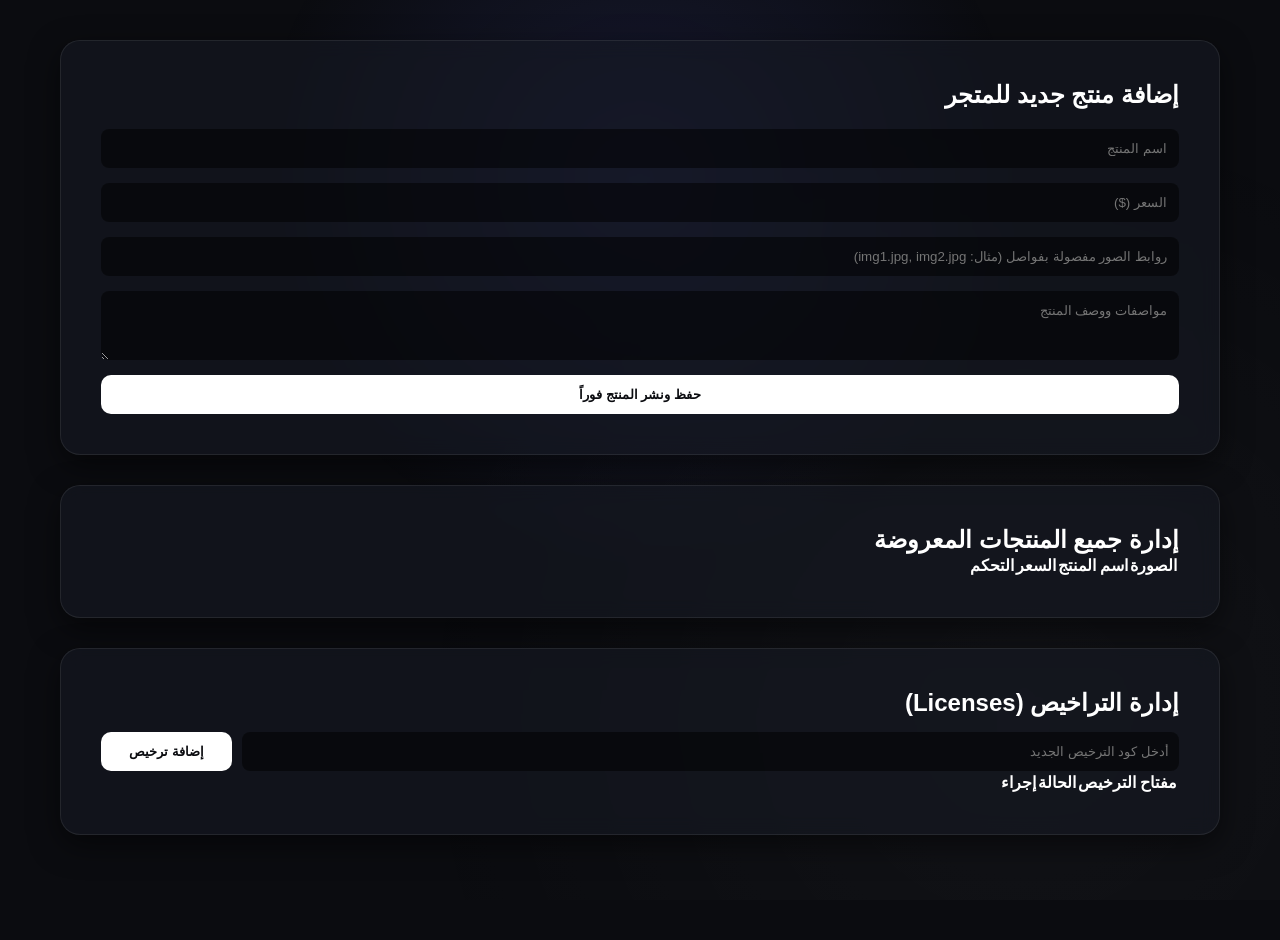
<file: admin.html>
<!DOCTYPE html>
<html lang="ar" dir="rtl">
<head>
    <meta charset="UTF-8">
    <title>Back Store - لوحة الإدارة الشاملة</title>
    <link rel="stylesheet" href="style.css">
</head>
<body>
    <div class="animated-bg"></div>
    <main class="container">
        
        <!-- قسم إضافة منتج جديد -->
        <div class="glass-card" style="margin-bottom: 30px;">
            <h2><i class="fa-solid fa-plus-node"></i> إضافة منتج جديد للمتجر</h2>
            <form id="addProductForm" style="margin-top: 20px; display: flex; flex-direction: column; gap: 15px;">
                <input type="text" id="pName" placeholder="اسم المنتج" required style="padding: 12px; border-radius: 8px; border: 1px solid var(--glass-border); background: rgba(0,0,0,0.5); color: #fff;">
                <input type="number" id="pPrice" placeholder="السعر ($)" required style="padding: 12px; border-radius: 8px; border: 1px solid var(--glass-border); background: rgba(0,0,0,0.5); color: #fff;">
                <input type="text" id="pImages" placeholder="روابط الصور مفصولة بفواصل (مثال: img1.jpg, img2.jpg)" required style="padding: 12px; border-radius: 8px; border: 1px solid var(--glass-border); background: rgba(0,0,0,0.5); color: #fff;">
                <textarea id="pDesc" placeholder="مواصفات ووصف المنتج" rows="3" required style="padding: 12px; border-radius: 8px; border: 1px solid var(--glass-border); background: rgba(0,0,0,0.5); color: #fff;"></textarea>
                <button type="submit" class="btn-action"><i class="fa-solid fa-floppy-disk"></i> حفظ ونشر المنتج فوراً</button>
            </form>
        </div>

        <!-- لوحة التحكم بالمنتجات المعروضة (حذف وتعديل) -->
        <div class="glass-card" style="margin-bottom: 30px;">
            <h2><i class="fa-solid fa-list-check"></i> إدارة جميع المنتجات المعروضة</h2>
            <table class="admin-table">
                <thead>
                    <tr>
                        <th>الصورة</th>
                        <th>اسم المنتج</th>
                        <th>السعر</th>
                        <th>التحكم</th>
                    </tr>
                </thead>
                <tbody id="adminProductsList"></tbody>
            </table>
        </div>

        <!-- لوحة التحكم بالتراخيص (Licenses) -->
        <div class="glass-card">
            <h2><i class="fa-solid fa-key"></i> إدارة التراخيص (Licenses)</h2>
            <div style="display: flex; gap: 10px; margin-top: 15px;">
                <input type="text" id="licenseKey" placeholder="أدخل كود الترخيص الجديد" style="flex: 1; padding: 10px; border-radius: 8px; border: 1px solid var(--glass-border); background: rgba(0,0,0,0.5); color: #fff;">
                <button onclick="addLicense()" class="btn-action" style="width: auto;"><i class="fa-solid fa-key"></i> إضافة ترخيص</button>
            </div>
            <table class="admin-table">
                <thead>
                    <tr>
                        <th>مفتاح الترخيص</th>
                        <th>الحالة</th>
                        <th>إجراء</th>
                    </tr>
                </thead>
                <tbody id="licenseTable"></tbody>
            </table>
        </div>

    </main>

    <script src="script.js"></script>
    <script>
        // تحميل وإدارة المنتجات للادمن
        function loadAdminProducts() {
            const products = JSON.parse(localStorage.getItem('products')) || [];
            const tbody = document.getElementById('adminProductsList');
            tbody.innerHTML = '';

            products.forEach((p, index) => {
                tbody.innerHTML += `
                    <tr>
                        <td><img src="${p.images[0]}" style="width: 50px; height: 50px; border-radius: 6px; object-fit: cover;"></td>
                        <td>${p.name}</td>
                        <td>$ ${p.price}</td>
                        <td>
                            <button onclick="deleteProduct(${index})" class="btn-danger"><i class="fa-solid fa-trash"></i> حذف</button>
                        </td>
                    </tr>
                `;
            });
        }

        document.getElementById('addProductForm').addEventListener('submit', function(e) {
            e.preventDefault();
            const products = JSON.parse(localStorage.getItem('products')) || [];
            const imgs = document.getElementById('pImages').value.split(',').map(url => url.trim());
            
            const newProd = {
                id: Date.now(),
                name: document.getElementById('pName').value,
                price: document.getElementById('pPrice').value,
                images: imgs,
                desc: document.getElementById('pDesc').value
            };
            products.push(newProd);
            localStorage.setItem('products', JSON.stringify(products));
            alert('تم إضافة المنتج وتحديث المتجر تلقائياً!');
            loadAdminProducts();
            this.reset();
        });

        function deleteProduct(index) {
            if(confirm('هل أنت تأكد من حذف هذا المنتج؟')) {
                const products = JSON.parse(localStorage.getItem('products')) || [];
                products.splice(index, 1);
                localStorage.setItem('products', JSON.stringify(products));
                loadAdminProducts();
            }
        }

        // إدارة التراخيص
        function addLicense() {
            const key = document.getElementById('licenseKey').value.trim();
            if(!key) return;
            const licenses = JSON.parse(localStorage.getItem('licenses')) || [];
            licenses.push({ key: key, status: 'نشط' });
            localStorage.setItem('licenses', JSON.stringify(licenses));
            document.getElementById('licenseKey').value = '';
            loadLicenses();
        }

        function loadLicenses() {
            const licenses = JSON.parse(localStorage.getItem('licenses')) || [];
            const tbody = document.getElementById('licenseTable');
            tbody.innerHTML = '';
            licenses.forEach((l, index) => {
                tbody.innerHTML += `
                    <tr>
                        <td><code>${l.key}</code></td>
                        <td style="color: var(--success-green);">${l.status}</td>
                        <td><button onclick="deleteLicense(${index})" class="btn-danger">إلغاء</button></td>
                    </tr>
                `;
            });
        }

        function deleteLicense(index) {
            const licenses = JSON.parse(localStorage.getItem('licenses')) || [];
            licenses.splice(index, 1);
            localStorage.setItem('licenses', JSON.stringify(licenses));
            loadLicenses();
        }

        window.onload = () => {
            loadAdminProducts();
            loadLicenses();
        };
    </script>
</body>
</html>
</file>
<file: style.css>
/* ==========================================
   1. الإعدادات العامة والخلفية المتحركة
   ========================================== */
* {
    margin: 0;
    padding: 0;
    box-sizing: border-box;
    font-family: 'Segoe UI', Tahoma, Geneva, Verdana, sans-serif;
}

body {
    background-color: #0b0c10;
    color: #ffffff;
    min-height: 100vh;
    overflow-x: hidden;
    position: relative;
}

/* خلفية أنيميشن ناعمة */
.animated-bg {
    position: fixed;
    top: 0;
    left: 0;
    width: 100vw;
    height: 100vh;
    background: radial-gradient(circle at 50% 20%, rgba(88, 101, 242, 0.15), transparent 40%),
                radial-gradient(circle at 80% 80%, rgba(255, 255, 255, 0.03), transparent 50%);
    z-index: -1;
    animation: pulseBg 10s ease-in-out infinite alternate;
}

@keyframes pulseBg {
    0% { transform: scale(1); opacity: 0.8; }
    100% { transform: scale(1.1); opacity: 1; }
}

/* ==========================================
   2. الشريط العلوي العائم (Floating Navbar)
   ========================================== */
header, .navbar {
    width: 100%;
    padding: 20px 0;
    position: sticky;
    top: 0;
    z-index: 1000;
    background: rgba(11, 12, 16, 0.75);
    backdrop-filter: blur(15px);
    -webkit-backdrop-filter: blur(15px);
    border-bottom: 1px solid rgba(255, 255, 255, 0.05);
}

.nav-container {
    max-width: 1250px;
    margin: 0 auto;
    padding: 0 25px;
    display: flex !important;
    flex-direction: row !important;
    justify-content: space-between !important;
    align-items: center !important;
}

/* اللوجو على اليمين */
.logo, .logo-container {
    display: flex !important;
    align-items: center !important;
    gap: 12px;
    font-weight: 700;
    font-size: 1.1rem;
    color: #fff;
    text-decoration: none;
}

.logo img, .logo-img {
    width: 38px;
    height: 38px;
    border-radius: 10px;
    object-fit: cover;
    border: 1px solid rgba(255, 255, 255, 0.1);
}

/* الكبسولة الزجاجية بالوسط */
nav, .nav-capsule {
    display: flex !important;
    flex-direction: row !important;
    align-items: center !important;
    gap: 6px;
    background: rgba(255, 255, 255, 0.03);
    border: 1px solid rgba(255, 255, 255, 0.08);
    padding: 6px 10px;
    border-radius: 50px;
    box-shadow: 0 8px 32px rgba(0, 0, 0, 0.3);
}

/* إلغاء القوائم التقليدية (ul / li) */
nav ul {
    display: flex !important;
    flex-direction: row !important;
    list-style: none !important;
    margin: 0 !important;
    padding: 0 !important;
    gap: 6px !important;
}

/* روابط القائمة والأنيميشن */
.nav-link, nav ul li a, nav a {
    color: #9aa0a6;
    text-decoration: none;
    padding: 8px 18px;
    border-radius: 30px;
    font-size: 0.9rem;
    font-weight: 600;
    display: inline-flex;
    align-items: center;
    gap: 8px;
    transition: all 0.3s cubic-bezier(0.4, 0, 0.2, 1);
}

.nav-link:hover, nav ul li a:hover, nav a:hover {
    color: #ffffff;
    background: rgba(255, 255, 255, 0.08);
    transform: translateY(-2px);
}

.nav-link.active, nav ul li a.active, nav a.active {
    color: #ffffff;
    background: rgba(255, 255, 255, 0.15);
    box-shadow: 0 4px 12px rgba(0, 0, 0, 0.2);
}

/* زر تسجيل الدخول على اليسار */
#auth-section, .auth-btn-wrapper {
    display: flex;
    align-items: center;
}

.btn-login-nav {
    background: #5865F2;
    color: #fff;
    text-decoration: none;
    padding: 9px 20px;
    border-radius: 10px;
    font-size: 0.88rem;
    font-weight: 700;
    display: flex;
    align-items: center;
    gap: 8px;
    transition: all 0.3s ease;
}

.btn-login-nav:hover {
    background: #4752C4;
    transform: translateY(-2px);
    box-shadow: 0 5px 15px rgba(88, 101, 242, 0.3);
}

/* ==========================================
   3. محتوى الصفحات والمربعات
   ========================================== */
.container {
    max-width: 1200px;
    margin: 40px auto;
    padding: 0 20px;
}

.glass-card {
    background: rgba(22, 25, 35, 0.6);
    border: 1px solid rgba(255, 255, 255, 0.08);
    border-radius: 20px;
    padding: 40px;
    backdrop-filter: blur(10px);
    box-shadow: 0 10px 30px rgba(0, 0, 0, 0.5);
}

.btn-action {
    background: #ffffff;
    color: #0b0c10;
    border: none;
    padding: 12px 28px;
    border-radius: 10px;
    font-weight: 700;
    cursor: pointer;
    transition: all 0.3s ease;
}

.btn-action:hover {
    background: #e0e0e0;
    transform: translateY(-2px);
}
</file>
